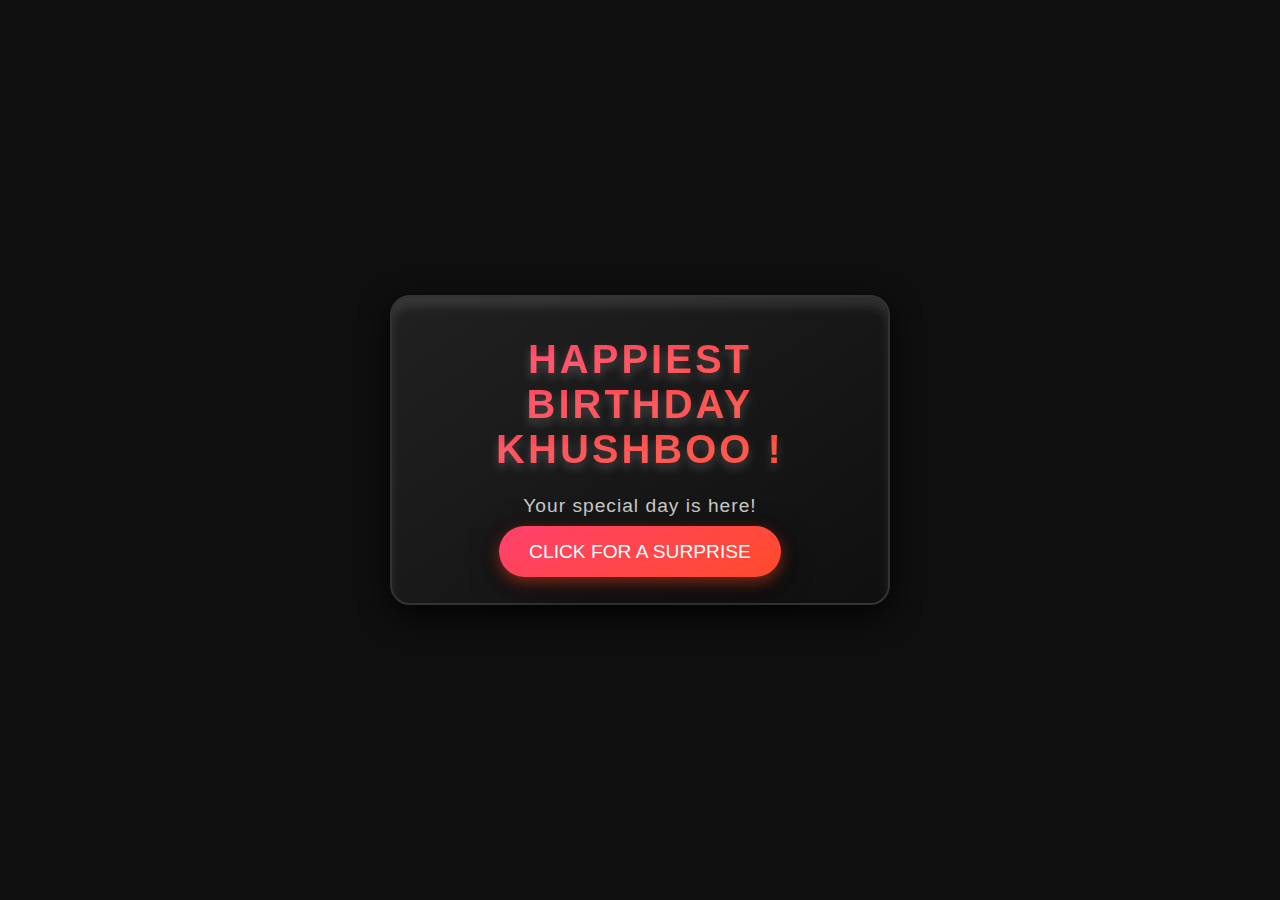
<file: index.html>
<!DOCTYPE html>
<html lang="en">
<head>
    <meta charset="UTF-8">
    <meta name="viewport" content="width=device-width, initial-scale=1.0">
    <title>Happy Birthday!</title>
    <link rel="stylesheet" href="style.css">
</head>
<body>
    <div class="container">
        <div class="card">
            <h1>Happiest Birthday Khushboo !</h1>
            <p>Your special day is here!</p>
            <a href="surprise.html" class="surprise-btn">Click for a Surprise</a>
        </div>
    </div>
</body>
</html>
</file>
<file: style.css>
/* Universal Styles */
* {
    margin: 0;
    padding: 0;
    box-sizing: border-box;
}

body {
    font-family: 'Poppins', sans-serif;
    background: #0f0f0f;
    color: #fff;
    display: flex;
    justify-content: center;
    align-items: center;
    height: 100vh;
    overflow: hidden;
}

/* Container Styling */
.container {
    display: flex;
    justify-content: center;
    align-items: center;
    height: 100vh;
    flex-direction: column;
    padding: 20px;
}

/* Card Styling */
.card, .surprise-card {
    background: linear-gradient(145deg, #212121, #0f0f0f);
    padding: 40px;
    border-radius: 20px;
    box-shadow: 0px 10px 30px rgba(0, 0, 0, 0.8), inset 0px 10px 10px rgba(255, 255, 255, 0.1);
    text-align: center;
    width: 100%;
    max-width: 500px;
    border: 2px solid #333;
    animation: fadeIn 1.2s ease-in-out;
}

/* Card Text Styling */
.card h1, .surprise-card h1 {
    font-size: 2.5em;
    background: linear-gradient(145deg, #ff416c, #ff4b2b);
    -webkit-background-clip: text;
    color: transparent;
    letter-spacing: 3px;
    text-transform: uppercase;
    text-shadow: 0px 5px 10px rgba(255, 255, 255, 0.2);
}

.card p, .surprise-card p {
    font-size: 1.2em;
    color: #ccc;
    margin: 20px 0;
    letter-spacing: 1px;
    line-height: 1.5;
}

/* Button Styling */
.surprise-btn {
    background: linear-gradient(145deg, #ff416c, #ff4b2b);
    color: white;
    padding: 15px 30px;
    border: none;
    border-radius: 30px;
    text-decoration: none;
    font-size: 1.2em;
    text-transform: uppercase;
    transition: all 0.4s ease;
    box-shadow: 0px 5px 15px rgba(255, 75, 43, 0.5), 0px 8px 30px rgba(0, 0, 0, 0.8);
}

.surprise-btn:hover {
    background: linear-gradient(145deg, #ff4b2b, #ff416c);
    box-shadow: 0px 8px 20px rgba(255, 75, 43, 0.7), 0px 10px 30px rgba(0, 0, 0, 0.7);
    transform: translateY(-5px);
}

/* Mobile-Responsive Styling */
@media (max-width: 768px) {
    .card, .surprise-card {
        width: 90%;
        padding: 20px; /* Reduced padding for smaller screens */
    }

    .card h1, .surprise-card h1 {
        font-size: 1.8em; /* Smaller font size */
    }

    .card p, .surprise-card p {
        font-size: 1em; /* Adjusted font size */
    }

    .balloons {
        width: 100px; /* Smaller image size for mobile */
    }
}

/* Animation for Card */
@keyframes fadeIn {
    0% {
        opacity: 0;
        transform: translateY(20px);
    }
    100% {
        opacity: 1;
        transform: translateY(0);
    }
}

/* Surprise Page Specific */
.surprise-card h1 {
    color: #ff416c;
    font-size: 2.5em;
    text-shadow: 0px 7px 15px rgba(255, 65, 108, 0.5);
}

.surprise-card p {
    font-size: 1.2em;
    color: #ddd;
}

.balloons {
    width: 150px;
    margin-top: 20px;
    animation: float 3s ease-in-out infinite;
}

/* Balloons Float Animation */
@keyframes float {
    0%, 100% {
        transform: translateY(0);
    }
    50% {
        transform: translateY(-20px);
    }
}
</file>
